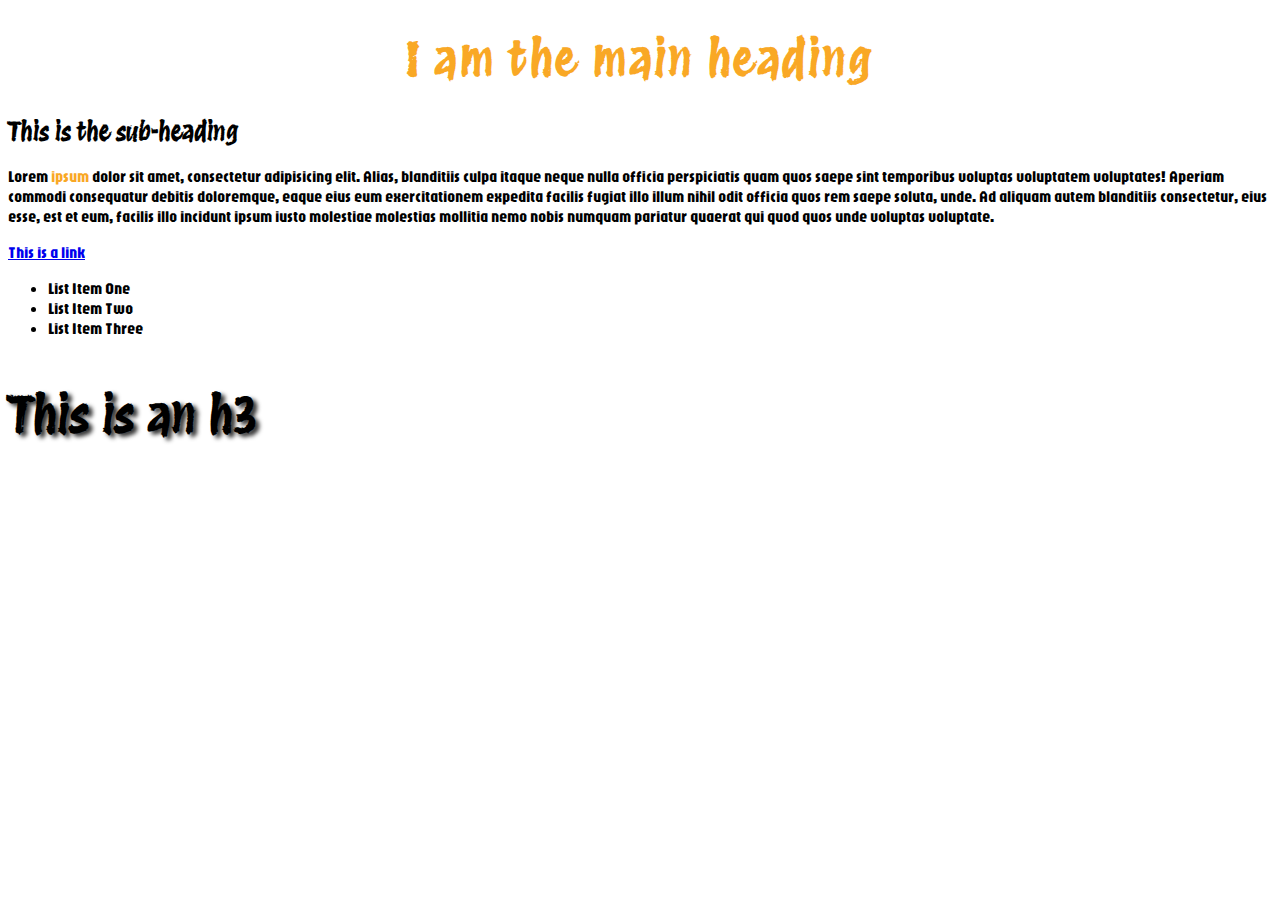
<file: lab-2/index.html>
<!doctype html>
<html lang="en">

<head>
  <!--
    If in pairs add names here
    -->
  <meta charset="utf-8">
  <meta name="viewport" content="width=device-width, initial-scale=1">
  <meta name="description" content="This is the HTML for Lab Two">
  <title>Lab Two</title>
  <meta name="robots" content="noindex, nofollow">
  <!-- Step one -->
  <link rel="preconnect" href="https://fonts.googleapis.com">
  <link rel="preconnect" href="https://fonts.gstatic.com" crossorigin>
  <link href="https://fonts.googleapis.com/css2?family=Jaro:opsz@6..72&family=Protest+Revolution&display=swap"
    rel="stylesheet">

  <link rel="stylesheet" href="./css/style.css">
</head>

<body>
  <!-- Step two & three -->
  <h1>I am the main heading</h1>
  <h2>This is the sub-heading</h2>
  <!-- Step four & five -->
  <p>Lorem <span>ipsum</span> dolor sit amet, consectetur adipisicing elit. Alias, blanditiis culpa itaque neque nulla
    officia
    perspiciatis quam quos saepe sint temporibus voluptas voluptatem voluptates! Aperiam commodi consequatur debitis
    doloremque, eaque eius eum exercitationem expedita facilis fugiat illo illum nihil odit officia quos rem saepe
    soluta, unde. Ad aliquam autem blanditiis consectetur, eius esse, est et eum, facilis illo incidunt ipsum iusto
    molestiae molestias mollitia nemo nobis numquam pariatur quaerat qui quod quos unde voluptas voluptate.</p>
  <a href="#">This is a link</a>
  <ul>
    <li>List Item One</li>
    <li>List Item Two</li>
    <li>List Item Three</li>
  </ul>
  <!-- Step six -->
  <h3>This is an h3</h3>
</body>

</html>
</file>
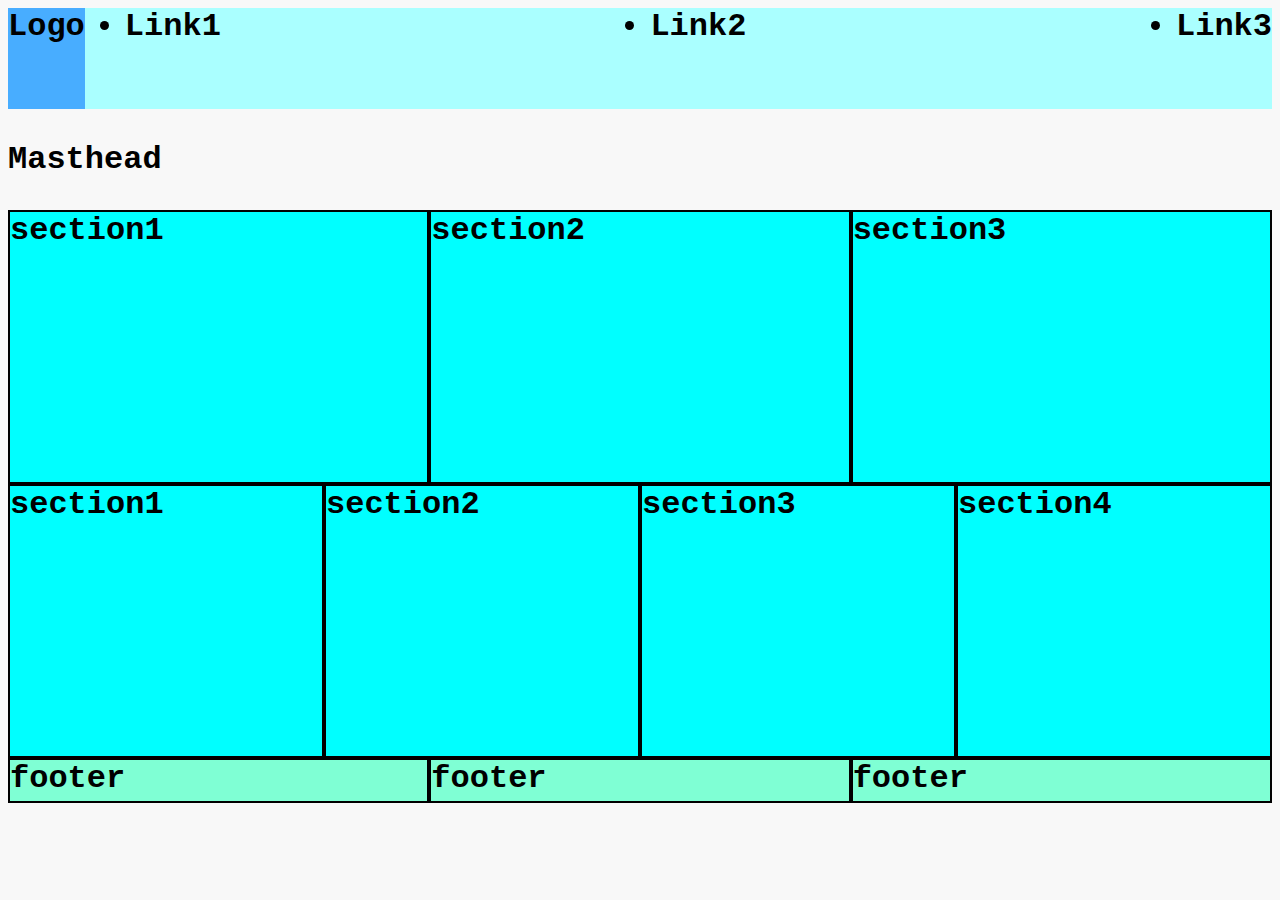
<file: Lab3-No email form CStech/index.html>
<!DOCTYPE html>
<html lang="en">

<head>
  <meta charset="UTF-8">
  <meta name="viewport" content="width=device-width, initial-scale=1.0">
  <title>Document</title>
  <link rel="stylesheet" href="./CSS/style.css">
</head>

<body>
  <header>
    <div class="logo">Logo</div>
    <menu class="menu">
      <li>Link1</li>
      <li>Link2</li>
      <li>Link3</li>
    </menu>
  </header>
  <section class="masthaead">
    <p>Masthead </p>
  </section>
  <main>
    <section>
      <div>section1</div>
      <div>section2</div>
      <div>section3</div>
    </section>
    <section>

      <div>section1</div>
      <div>section2</div>
      <div>section3</div>
      <div>section4</div>
    </section>
  </main>
  <footer>
    <div>footer</div>
    <div>footer</div>
    <div>footer</div>
  </footer>
</body>

</html>
</file>
<file: lab-2/css/style.css>
/** Step one **/

/** Step two **/
h1,
h2,
h3 {
  font-family: "Protest Revolution",
    sans-serif;
}

/** Step three **/
h1 {
  font-size: 46px;
  letter-spacing: 1.75px;
  text-align: center;
  color: #f9a825;
}

/** Step four **/
p,
a,
li {
  font-family: "Jaro",
    sans-serif;

}

/** Step five **/
span {
  color: #f9a825;
}

/** Step six **/
h3 {
  font-size: 3em;
  text-shadow: 4px 3px 4px rgba(0, 0, 0, .8)
}
</file>
<file: Lab3-No email form CStech/CSS/style.css>
body {
  background-color: #f8f8f8;
  font-size: 2em;
  font-family: 'Courier New', Courier, monospace;
  font-weight: 700;
  display: grid;
  grid-template-columns: 25% 50% 25%;
  grid-template-rows: auto;
  grid-template-areas:
    "Header Header Header"
    "Masthead Masthead Masthead"
    "Main Main Main"
    "Footer Footer Footer";
}


header {
  grid-area: Header;

  display: flex;
  align-items: center;
}

.logo {


  height: 100%;
  background-color: rgb(72, 173, 255);
}

.menu {
  flex-grow: 2;
  height: 100%;
  display: flex;
  justify-content: space-between;
  background-color: rgb(170, 255, 255);
}

.masthead {
  height: 100%;
  text-align: center;
  background-color: antiquewhite;
  grid-area: Masthaed;
  display: grid;


  background-color: blueviolet;
}


main {
  grid-area: Main;
  background-color: aqua;
}

main section:nth-child(1),
main section:nth-child(2) {
  height: 50%;
  display: flex;
}

main section:nth-child(1) div,
main section:nth-child(2) div {
  flex-grow: 1;
  border: solid 2px;
  height: 30vh;
}



footer {
  grid-area: Footer;
  display: flex;

}

footer div {
  flex-grow: 1;
  height: 100%;
  background-color: aquamarine;
  border: solid 2px;
}
</file>
